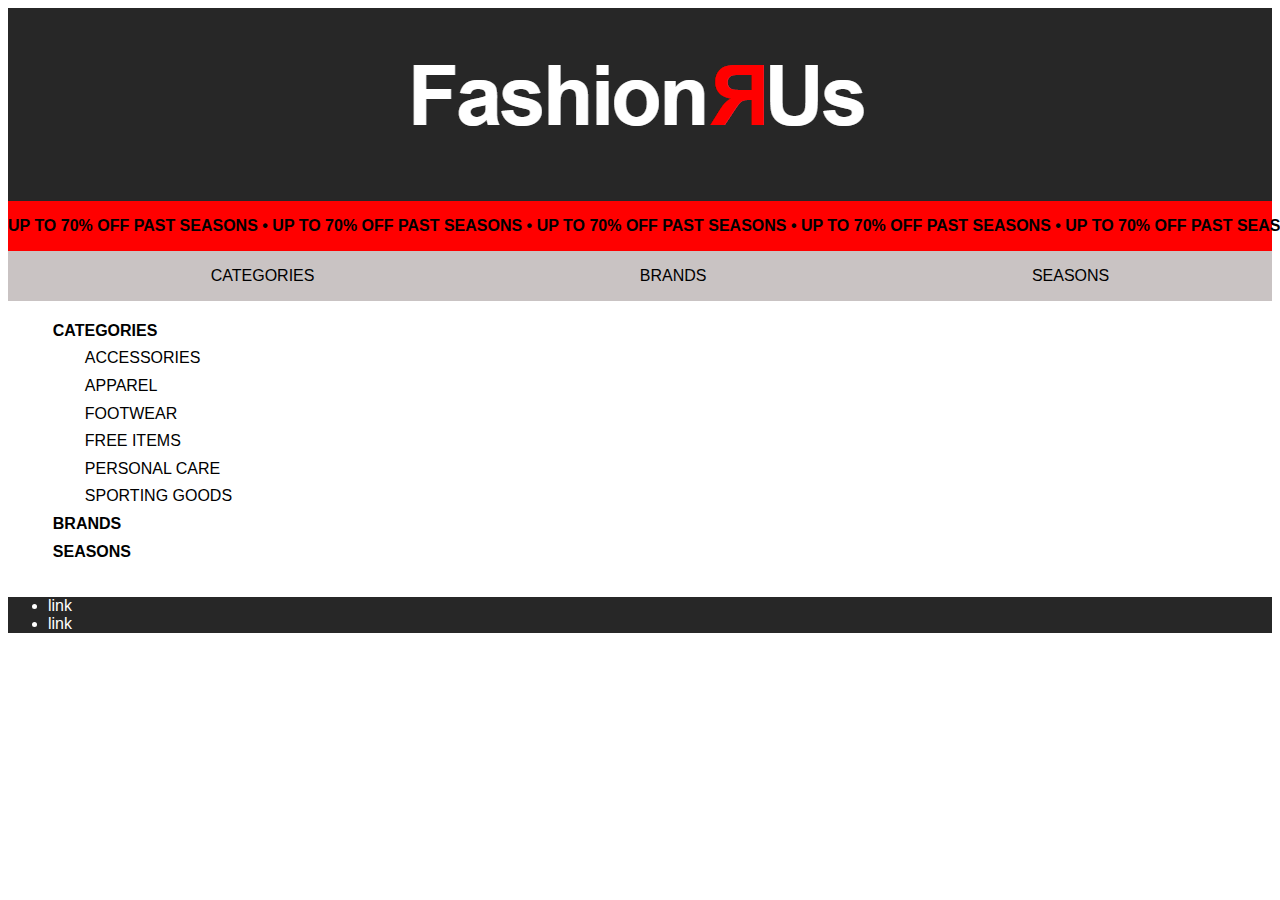
<file: index.html>
<!DOCTYPE html>
<html lang="en">
<head>
    <meta charset="UTF-8">
    <meta name="viewport" content="width=device-width, initial-scale=1.0">
    <meta name="robots" content="noindex">
    <link rel="stylesheet" href="css/style.css">
    <link rel="stylesheet" href="css/index.css">
    <title>Categories</title>
</head>
<body>
    <header>
        <a href="index.html"><img src="img/logo.png" alt=""></a>
        <div id="banner"><p>UP TO 70% OFF PAST SEASONS  &#x2022  UP TO 70% OFF PAST SEASONS &#x2022  UP TO 70% OFF PAST SEASONS  &#x2022  UP TO 70% OFF PAST SEASONS  &#x2022  UP TO 70% OFF PAST SEASONS</p></div>
        <div class="links">
            <ul>
                <li><a href="index.html">CATEGORIES</a></li>
                <li><a href="index.html">BRANDS</a></li>
                <li><a href="index.html">SEASONS</a></li>
            </ul>
        </div>
    </header>
    <main id="page_grid">
        <nav class=".hide">
            <ul class="sidenav">
                <li><strong>CATEGORIES</strong></li>
                <li><a href="productlist.html">ACCESSORIES</a></li>
                <li><a href="productlist.html">APPAREL</a></li>
                <li><a href="productlist.html">FOOTWEAR</a></li>
                <li><a href="productlist.html">FREE ITEMS</a></li>
                <li><a href="productlist.html">PERSONAL CARE</a></li>
                <li><a href="productlist.html">SPORTING GOODS</a></li>
                <li><strong>BRANDS</strong></li>
                <li><strong>SEASONS</strong></li>
            </ul>
        </nav>
        <section class="choose_grid">
            
        </section>
    </main>
<footer>
    <ul>
        <li>link</li>
        <li>link</li>
    </ul>

</footer>

<script src="js/index.js"></script>

</body>
</html>
</file>
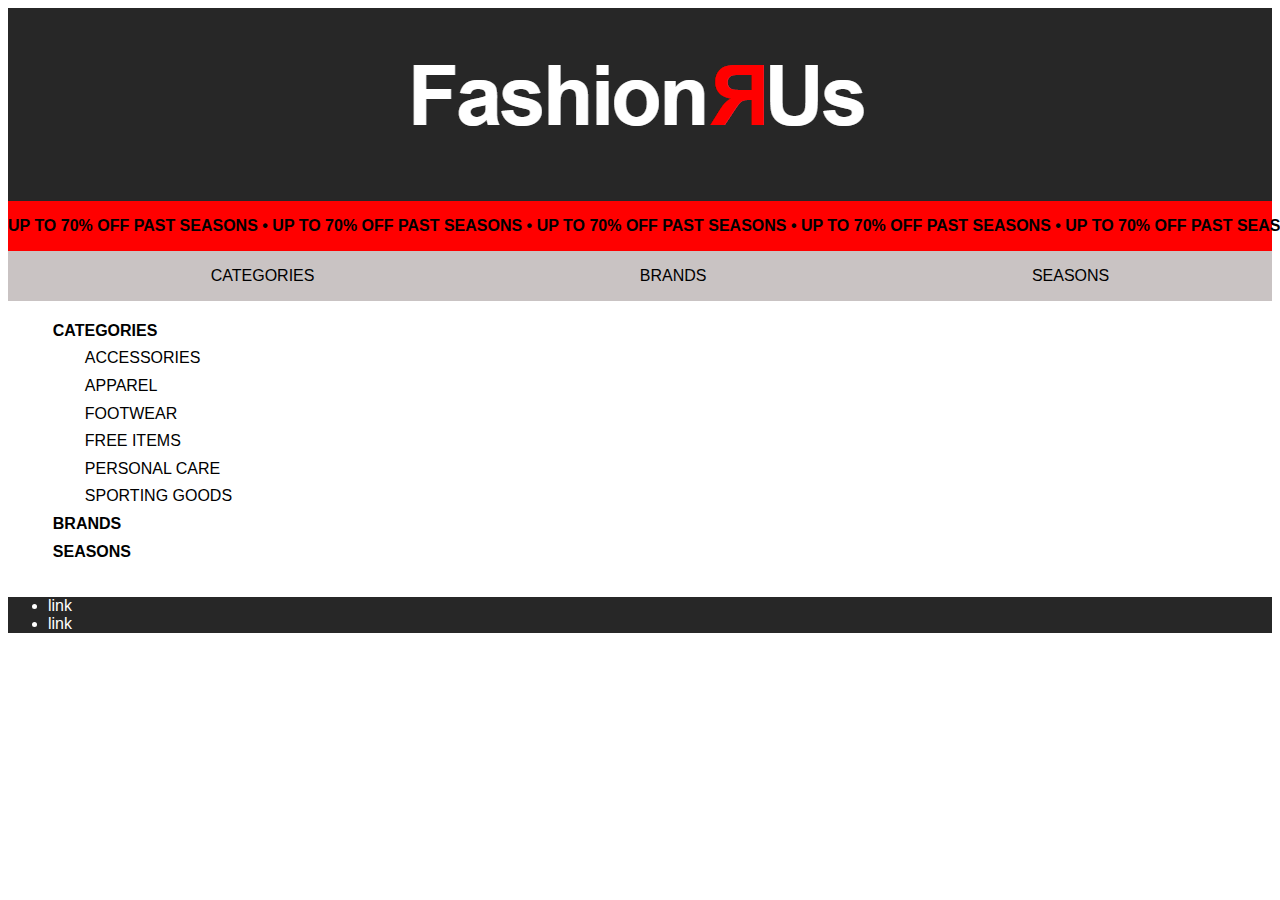
<file: product.html>
<!DOCTYPE html>
<html lang="en">
<head>
    <meta charset="UTF-8">
    <meta name="viewport" content="width=device-width, initial-scale=1.0">
    <meta name="robots" content="noindex">
    <link rel="stylesheet" href="css/style.css">
    <link rel="stylesheet" href="css/product.css">

    <title>Product</title>
</head>
<body>
    <header>
        <a href="index.html"><img src="img/logo.png" alt=""></a>
        <div id="banner"><p>UP TO 70% OFF PAST SEASONS  &#x2022  UP TO 70% OFF PAST SEASONS &#x2022  UP TO 70% OFF PAST SEASONS  &#x2022  UP TO 70% OFF PAST SEASONS  &#x2022  UP TO 70% OFF PAST SEASONS</p></div>
        <div class="links">
            <ul>
                <li><a href="index.html">CATEGORIES</a></li>
                <li><a href="index.html">BRANDS</a></li>
                <li><a href="index.html">SEASONS</a></li>
            </ul>
        </div>
    </header>
    <main id="page_grid">
        <nav class=".hide">
            <ul class="sidenav">
                <li><strong>CATEGORIES</strong></li>
                <li><a href="productlist.html">ACCESSORIES</a></li>
                <li><a href="productlist.html">APPAREL</a></li>
                <li><a href="productlist.html">FOOTWEAR</a></li>
                <li><a href="productlist.html">FREE ITEMS</a></li>
                <li><a href="productlist.html">PERSONAL CARE</a></li>
                <li><a href="productlist.html">SPORTING GOODS</a></li>
                <li><strong>BRANDS</strong></li>
                <li><strong>SEASONS</strong></li>
            </ul>
        </nav> 
        <section id="single_view">
        </section>
      
    </main>
    <footer>
        <ul>
            <li>link</li>
            <li>link</li>
        </ul>
    </footer>
    <script src="js/product.js"> </script>
</body>
</html>
</file>
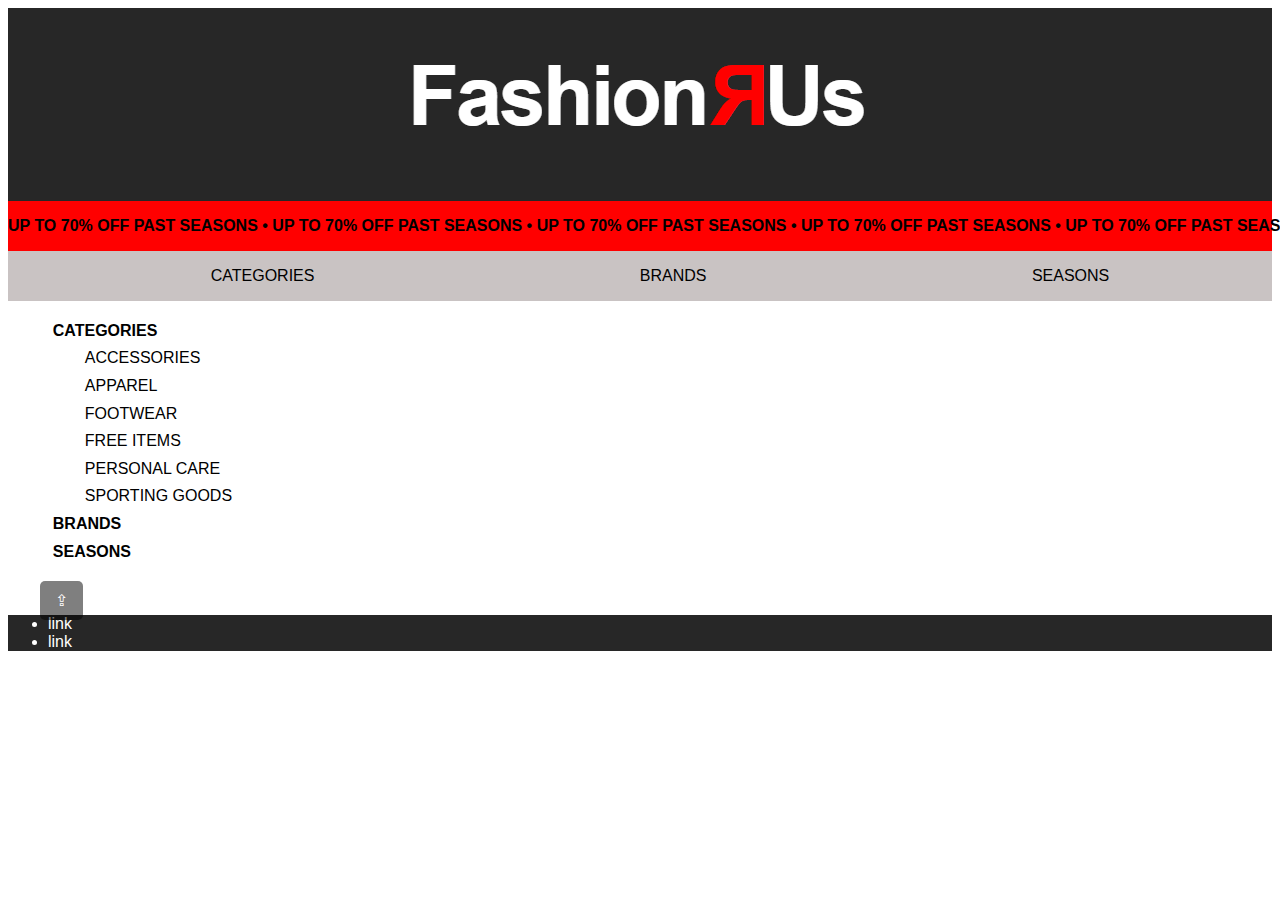
<file: productlist.html>
<!DOCTYPE html>
<html lang="en">
<head>
    <meta charset="UTF-8">
    <meta name="viewport" content="width=device-width, initial-scale=1.0">
    <meta name="robots" content="noindex">
    <link rel="stylesheet" href="css/style.css">
    <link rel="stylesheet" href="css/cards.css">
    <title>Productlist</title>
</head>
<body>
    <header>
        <a href="index.html"><img src="img/logo.png" alt=""></a>
        <div id="banner"><p>UP TO 70% OFF PAST SEASONS  &#x2022  UP TO 70% OFF PAST SEASONS &#x2022  UP TO 70% OFF PAST SEASONS  &#x2022  UP TO 70% OFF PAST SEASONS  &#x2022  UP TO 70% OFF PAST SEASONS</p></div>
        <div class="links">
            <ul>
                <li><a href="index.html">CATEGORIES</a></li>
                <li><a href="index.html">BRANDS</a></li>
                <li><a href="index.html">SEASONS</a></li>
            </ul>
        </div>
    </header>
    <main id="page_grid">
        <nav class=".hide">
            <ul class="sidenav">
                <li><strong>CATEGORIES</strong></li>
                <li><a href="productlist.html?category=Accessories">ACCESSORIES</a></li>
                <li><a href="productlist.html?category=Apparel">APPAREL</a></li>
                <li><a href="productlist.html?category=Footwear">FOOTWEAR</a></li>
                <li><a href="productlist.html?category=Free Items">FREE ITEMS</a></li>
                <li><a href="productlist.html?category=Personal Care">PERSONAL CARE</a></li>
                <li><a href="productlist.html?category=Sporting Goods">SPORTING GOODS</a></li>
                
                <li><strong>BRANDS</strong></li>
                <li><strong>SEASONS</strong></li>
            </ul>
            
            <a href="#top"><button id="backToTop"> &#8682; </button></a>
        </nav>
         
        <section class="choose_grid">
            <!-- <article class="card discount">
                <a href="product.html"><img src="img/product.webp" alt="blue sports shirt"></a>
                <h4>Blue T20 Indian Cricket Jersey</h4>
                <h5>TSHIRT - NIKE</h5>
                <a class="cart" href="">ADD TO CART</a>
            </article> -->
            <!-- <article class="card">
                <a href="product.html"><img src="img/product.webp" alt="blue sports shirt"></a>
                <h4>Blue T20 Indian Cricket Jersey</h4>
                <h5>TSHIRT - NIKE</h5>
                <a class="cart" href="">ADD TO CART</a>
            </article>
            <article class="card sold-out">
                <a href="product.html"><img src="img/product.webp" alt="blue sports shirt"></a>
                <h4>Blue T20 Indian Cricket Jersey</h4>
                <h5>TSHIRT - NIKE</h5>
                <a class="cart" href="">ADD TO CART</a>
            </article> -->
           
        </section>


    </main>
    <footer>
        <ul>
            <li>link</li>
            <li>link</li>
        </ul>
    </footer>
    <script src="js/productlist.js"></script>

</body>
</html>
</file>
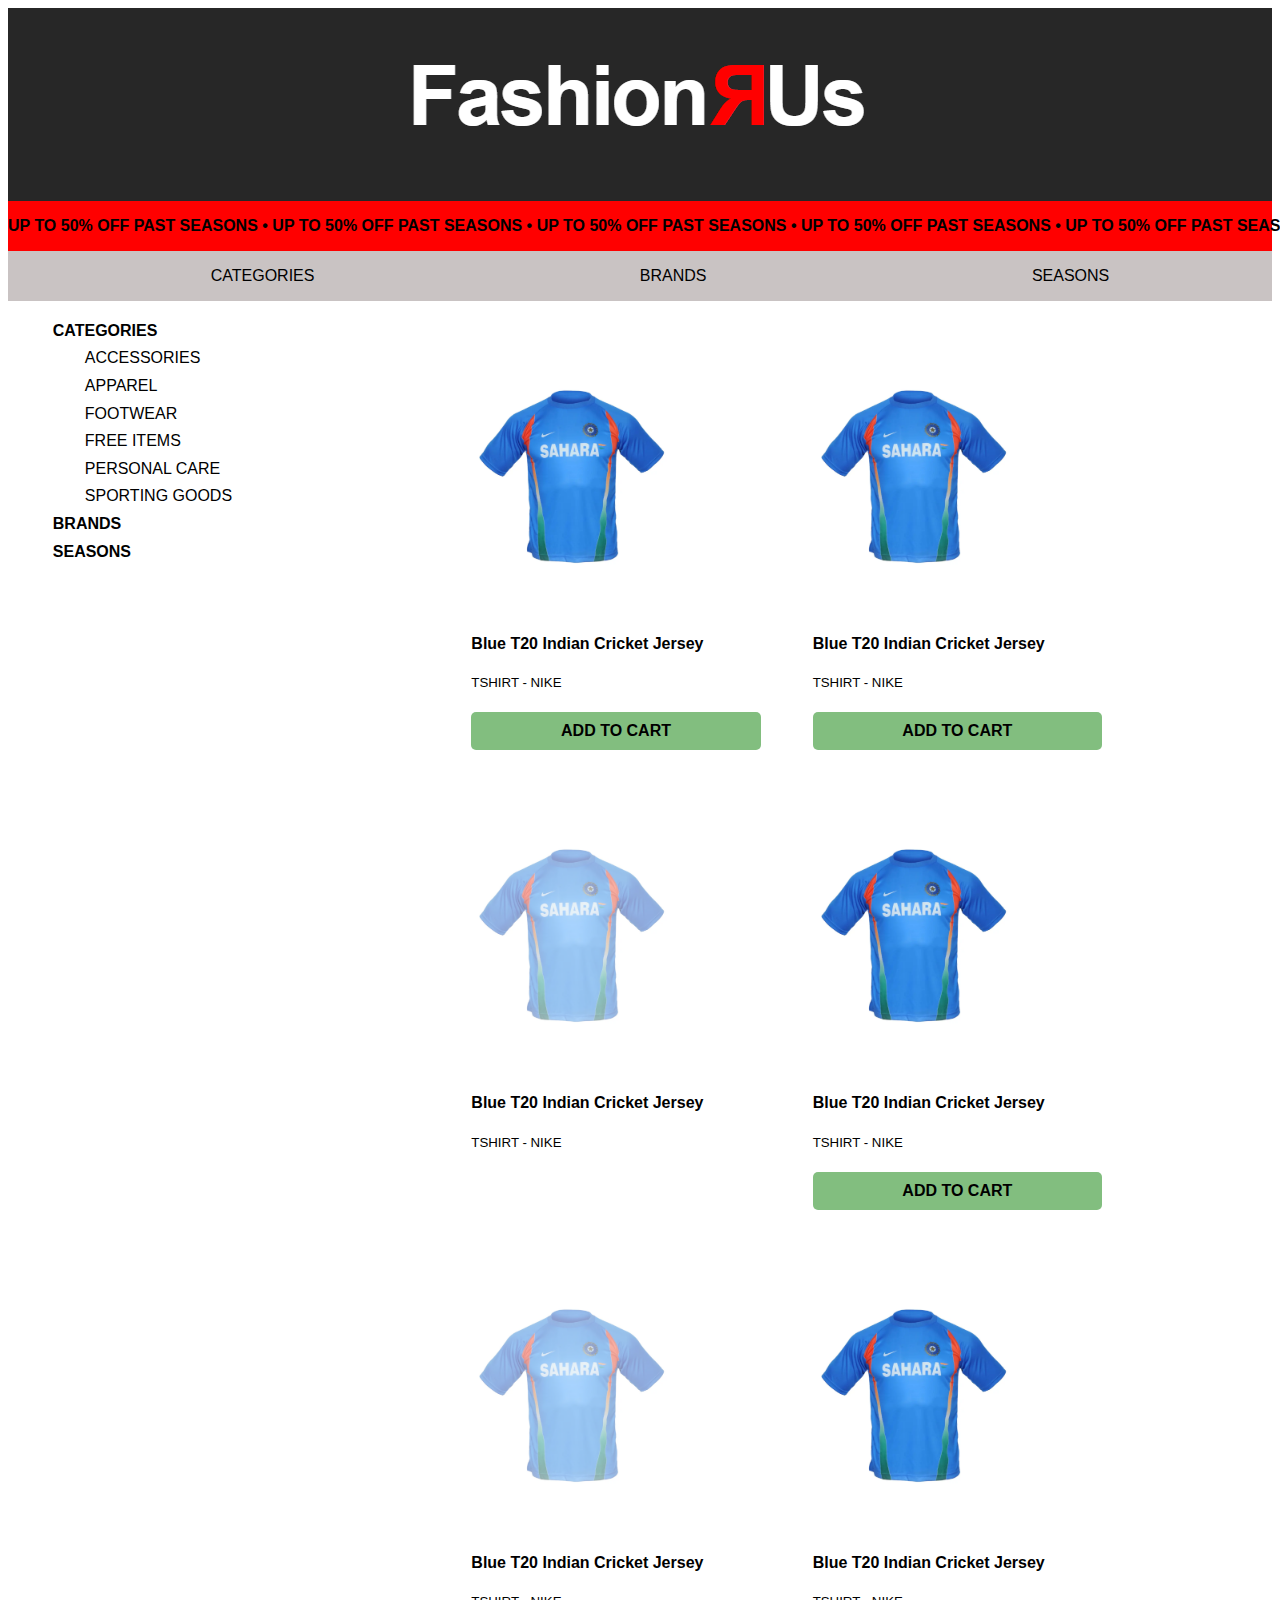
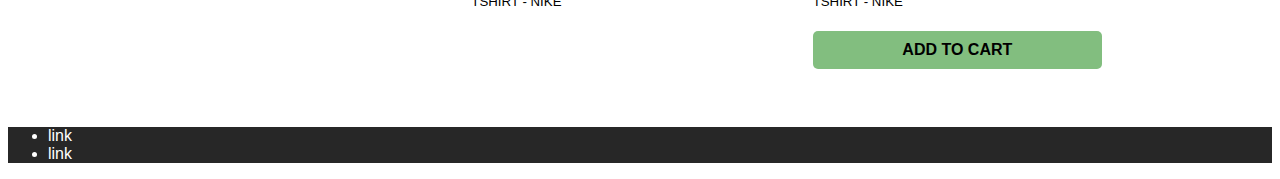
<file: produktliste.html>
<!DOCTYPE html>
<html lang="en">
<head>
    <meta charset="UTF-8">
    <meta name="viewport" content="width=device-width, initial-scale=1.0">
    <meta name="robots" content="noindex">
    <link rel="stylesheet" href="css/style.css">
    <link rel="stylesheet" href="css/cards.css">
    <title>Productlist</title>
</head>
<body>
    <header>
        <a href="index.html"><img src="img/logo.png" alt=""></a>
        <div id="banner"><p>UP TO 50% OFF PAST SEASONS  &#x2022  UP TO 50% OFF PAST SEASONS &#x2022  UP TO 50% OFF PAST SEASONS  &#x2022  UP TO 50% OFF PAST SEASONS  &#x2022  UP TO 50% OFF PAST SEASONS</p></div>
        <div class="links">
            <ul>
                <li><a href="index.html">CATEGORIES</a></li>
                <li><a href="index.html">BRANDS</a></li>
                <li><a href="index.html">SEASONS</a></li>
            </ul>
        </div>
    </header>
    <main id="page_grid">
        <nav class=".hide">
            <ul>
                <li><strong>CATEGORIES</strong></li>
                <li><a href="produktliste.html">ACCESSORIES</a></li>
                <li><a href="produktliste.html">APPAREL</a></li>
                <li><a href="produktliste.html">FOOTWEAR</a></li>
                <li><a href="produktliste.html">FREE ITEMS</a></li>
                <li><a href="produktliste.html">PERSONAL CARE</a></li>
                <li><a href="produktliste.html">SPORTING GOODS</a></li>
                <li><strong>BRANDS</strong></li>
                <li><strong>SEASONS</strong></li>
            </ul>
        </nav>
         
        <section class="choose_grid">
            <article class="card discount">
                <a href="produkt.html"><img src="img/product.webp" alt="blue sports shirt"></a>
                <h4>Blue T20 Indian Cricket Jersey</h4>
                <h5>TSHIRT - NIKE</h5>
                <a class="cart" href="">ADD TO CART</a>
            </article>
            <article class="card">
                <a href="produkt.html"><img src="img/product.webp" alt="blue sports shirt"></a>
                <h4>Blue T20 Indian Cricket Jersey</h4>
                <h5>TSHIRT - NIKE</h5>
                <a class="cart" href="">ADD TO CART</a>
            </article>
            <article class="card sold-out">
                <a href="produkt.html"><img src="img/product.webp" alt="blue sports shirt"></a>
                <h4>Blue T20 Indian Cricket Jersey</h4>
                <h5>TSHIRT - NIKE</h5>
                <a class="cart" href="">ADD TO CART</a> <!-- better to add classlist hide in js?? -->
            </article>
            <article class="card">
                <a href="produkt.html"><img src="img/product.webp" alt="blue sports shirt"></a>
                <h4>Blue T20 Indian Cricket Jersey</h4>
                <h5>TSHIRT - NIKE</h5>
                <a class="cart" href="">ADD TO CART</a>
            </article>
            <article class="card sold-out">
                <a href="produkt.html"><img src="img/product.webp" alt="blue sports shirt"></a>
                <h4>Blue T20 Indian Cricket Jersey</h4>
                <h5>TSHIRT - NIKE</h5>
                <a class="cart" href="">ADD TO CART</a> 
            </article>
            <article class="card discount">
                <a href="produkt.html"><img src="img/product.webp" alt="blue sports shirt"></a>
                <h4>Blue T20 Indian Cricket Jersey</h4>
                <h5>TSHIRT - NIKE</h5>
                <a class="cart" href="">ADD TO CART</a>
            </article>
           




        </section>


    </main>
    <footer>
        <ul>
            <li>link</li>
            <li>link</li>
        </ul>
    </footer>
</body>
</html>
</file>
<file: css/style.css>
/* **************HEADER + FOOTER********** */

*{
    font-family: 'Lucida Sans', 'Lucida Sans Regular', 'Lucida Grande', 'Lucida Sans Unicode', Geneva, Verdana, sans-serif;
}

header{
    background-color: rgba(39, 39, 39, 1);
    display: flex;
    flex-direction: column;
    text-align: center;
}

footer{
    background-color: rgba(39, 39, 39, 1);
}

footer li{
    color: white;
}

#banner{
    background-color: rgb(255, 0, 0);
    text-wrap: nowrap;
    font-weight:bolder;
}

.links{
    background-color: rgb(201, 195, 195);
}

.links ul{
    display: flex;
    justify-content: space-around;
}


.links li{
    list-style-type: none;
    text-decoration: none;
    color: black
}

.links li a{
    list-style-type: none;
    text-decoration: none;
    color: black;
}

.links a:hover{
    text-decoration: underline;
    color: black;
}

/* ***********LEFT NAVIGATION********** */

nav li{
    text-decoration: none;
    list-style-type: none;
    padding: 0.3em;
}


nav a{
    margin-left: 2em;
    list-style-type: none;
    text-decoration: none;
    color: black;
}
#backToTop {
    position: fixed;
    background-color: black;
    color: white;
    border: none;
    padding: 10px 15px;
    cursor: pointer;
    font-size: 16px;
    border-radius: 5px;
    opacity: 0.5;
    transition: opacity 0.3s ease-in-out;
}

#backToTop:hover {
    opacity: 1;
}


/* ***********INDEX PAGE*********** */

#page_grid{
    display: grid;
    grid-template-columns: repeat(3, 1fr);

}

.choose_grid{
    grid-column: span 2;
    margin: 2em;
    margin-right: 10em;
    display: grid;
    grid-template-columns: repeat(auto-fit, minmax(200px, 1fr));
    gap: 2em;
}
</file>
<file: css/index.css>
article{
    display: grid;
    grid-template-rows: subgrid;
}


article a{
    background-image: url("../img/ball.webp");
    opacity: 80%;
    max-width: 70px;
    background-size:cover;
    padding: 5em;
    color: white;
    font-weight: 200;
    text-decoration: none;
    border-radius: 2px;
    
}

article a:hover{
    background-color: black;
    background-image: none;
}


/* *****HIDE******* */
/* .hide{
    display: none;
} */
</file>
<file: css/product.css>
.cart{
    background-color: rgb(130, 190, 127);
    display: block;
    text-align: center;
    padding: 0.5em;
    text-decoration: none;
    color: black;
    font-weight: bold;
    padding: 10px;
    margin-top: 10px;
    border-radius: 5px;
    cursor: pointer;
}


#single_view{
    display: grid;
    grid-template-columns: 1fr 1fr;
    grid-template-rows: repeat(5, fr);
    column-gap: 2em;
}

#single_view img{
    grid-row: span 5;
    max-width: 100%;
    max-height: 100%;
    margin-top: 2em;
} 

@media (max-width: 1000px) {

   
    #single_view{
        display: flex;
        flex-direction: column;
        margin-left: 5em;
    }

}


/* #page_grid{
    background-color: blue;
} */
</file>
<file: css/cards.css>
h5{
    font-weight: lighter;
}

.card img{
    max-width: 200px;
}


.card {
    position: relative;
    padding: 10px;
}

.card img {
    transition: transform 0.3s ease-in-out;
}

.card:hover img {
    transform: scale(1.1);
}


.cart{
    background-color: rgb(130, 190, 127);
    display: block;
    text-align: center;
    padding: 0.5em;
    text-decoration: none;
    color: black;
    font-weight: bold;
    padding: 10px;
    margin-top: 10px;
    border-radius: 5px;
    cursor: pointer;
}


/* ****** SOLD OUT ****** */
.soldout-label {
    background-color: rgb(210, 206, 206);
    color: white;
    font-weight: bold;
    padding: 5px 10px;
    display: block;
    text-align: center;
    margin-top: 10px;
    border-radius: 5px;
}

.sold-out img{
    opacity: 0.5;
}

.card.sold-out .cart {
    display: none;
}


/* ********DISCOUNTED******** */


.discount-label {
    background-color: rgb(238, 238, 130);
    color: black;
    font-weight: bold;
    padding: 5px 10px;
    position: absolute;
    top: 10px;
    left: 10px;
    border-radius: 2px;
}
</file>
